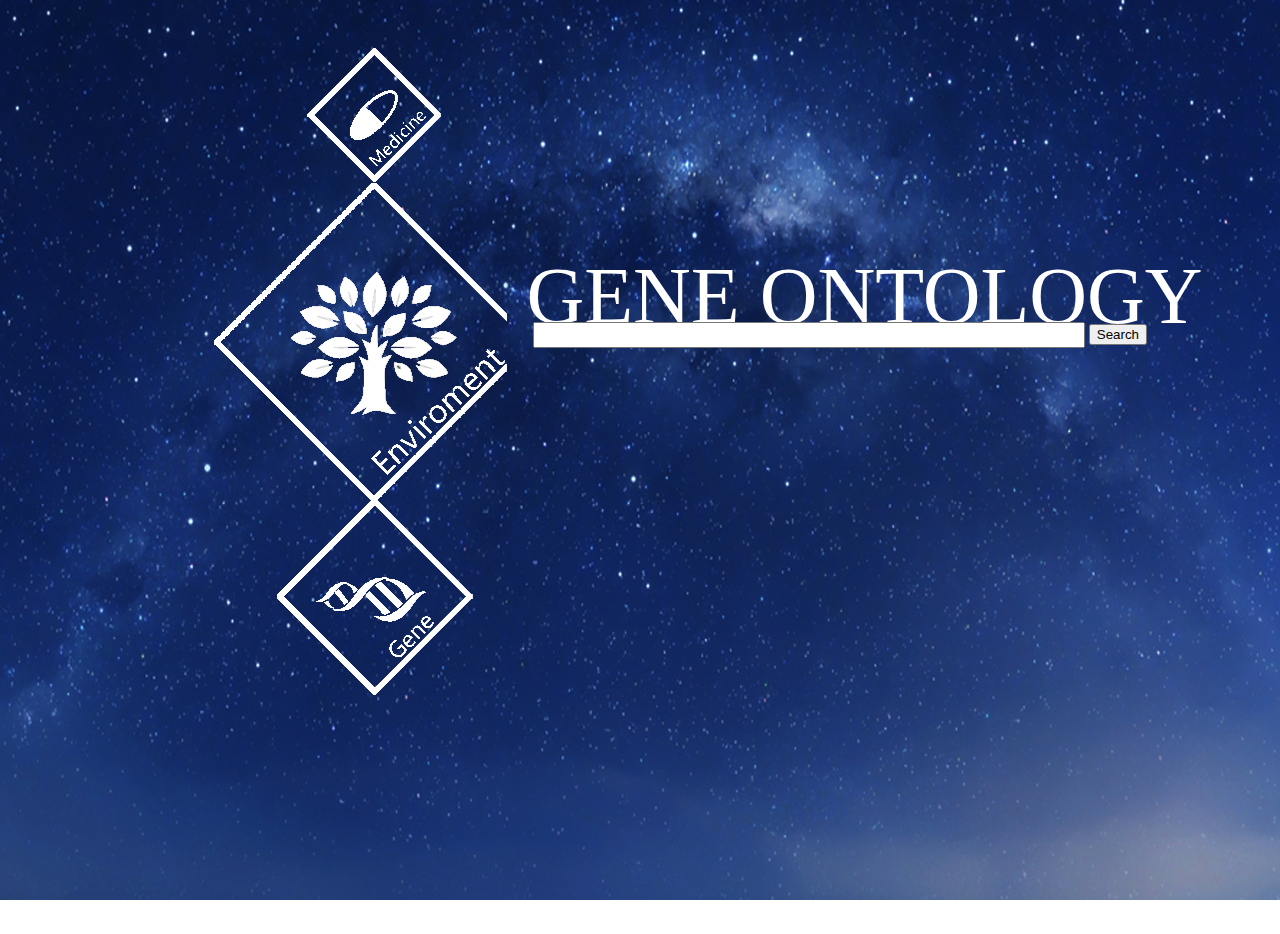
<file: htdocs/index.html>
<!DOCTYPE html>
<html lang="en">
<head>
	<meta charset="UTF-8">
	<title>index</title>
	<link rel="stylesheet" type="text/css" href="index.css">
</head>
<body>
	<div id="logo"></div>
	<div id="text">GENE ONTOLOGY</div>
	<div id="search">
		<form action="index2.html" method="get">
			<input type="text" id="cc" name="cc"/>
			<input type="submit" calss="btn" value="Search"/>
		</form>
	</div>
</body>
</html>
</file>
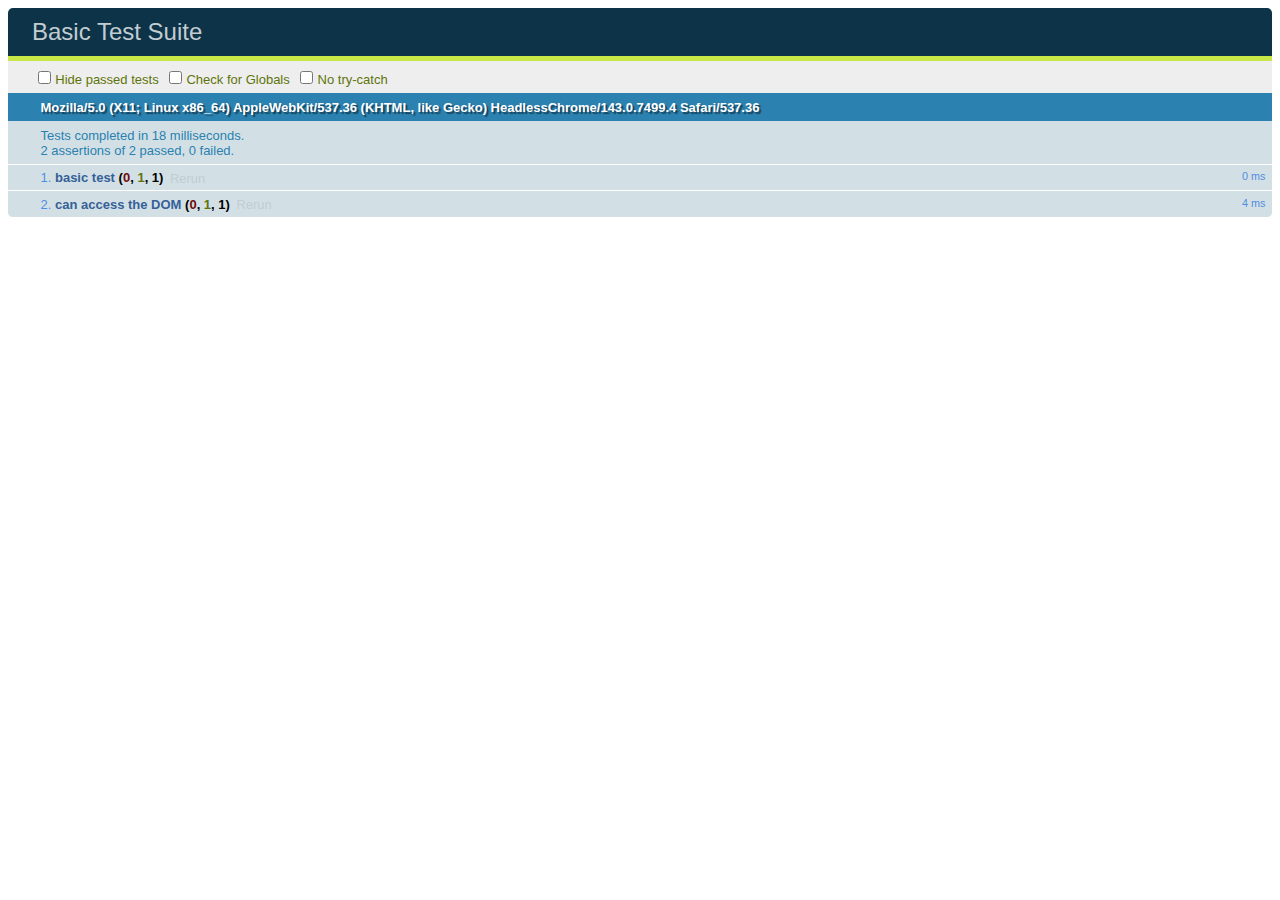
<file: htdocs/jstree/test/index.html>
<!DOCTYPE html>
<html>
<head>
  <meta charset="utf-8">
  <title>Basic Test Suite</title>
  <!-- Load local QUnit. -->
  <link rel="stylesheet" href="libs/qunit.css" media="screen">
  <script src="libs/qunit.js"></script>
</head>
<body>
  <div id="qunit"></div>
  <div id="qunit-fixture">this had better work.</div>
  <!-- Load local lib and tests. -->
  <script src="test.js"></script>
</body>
</html>
</file>
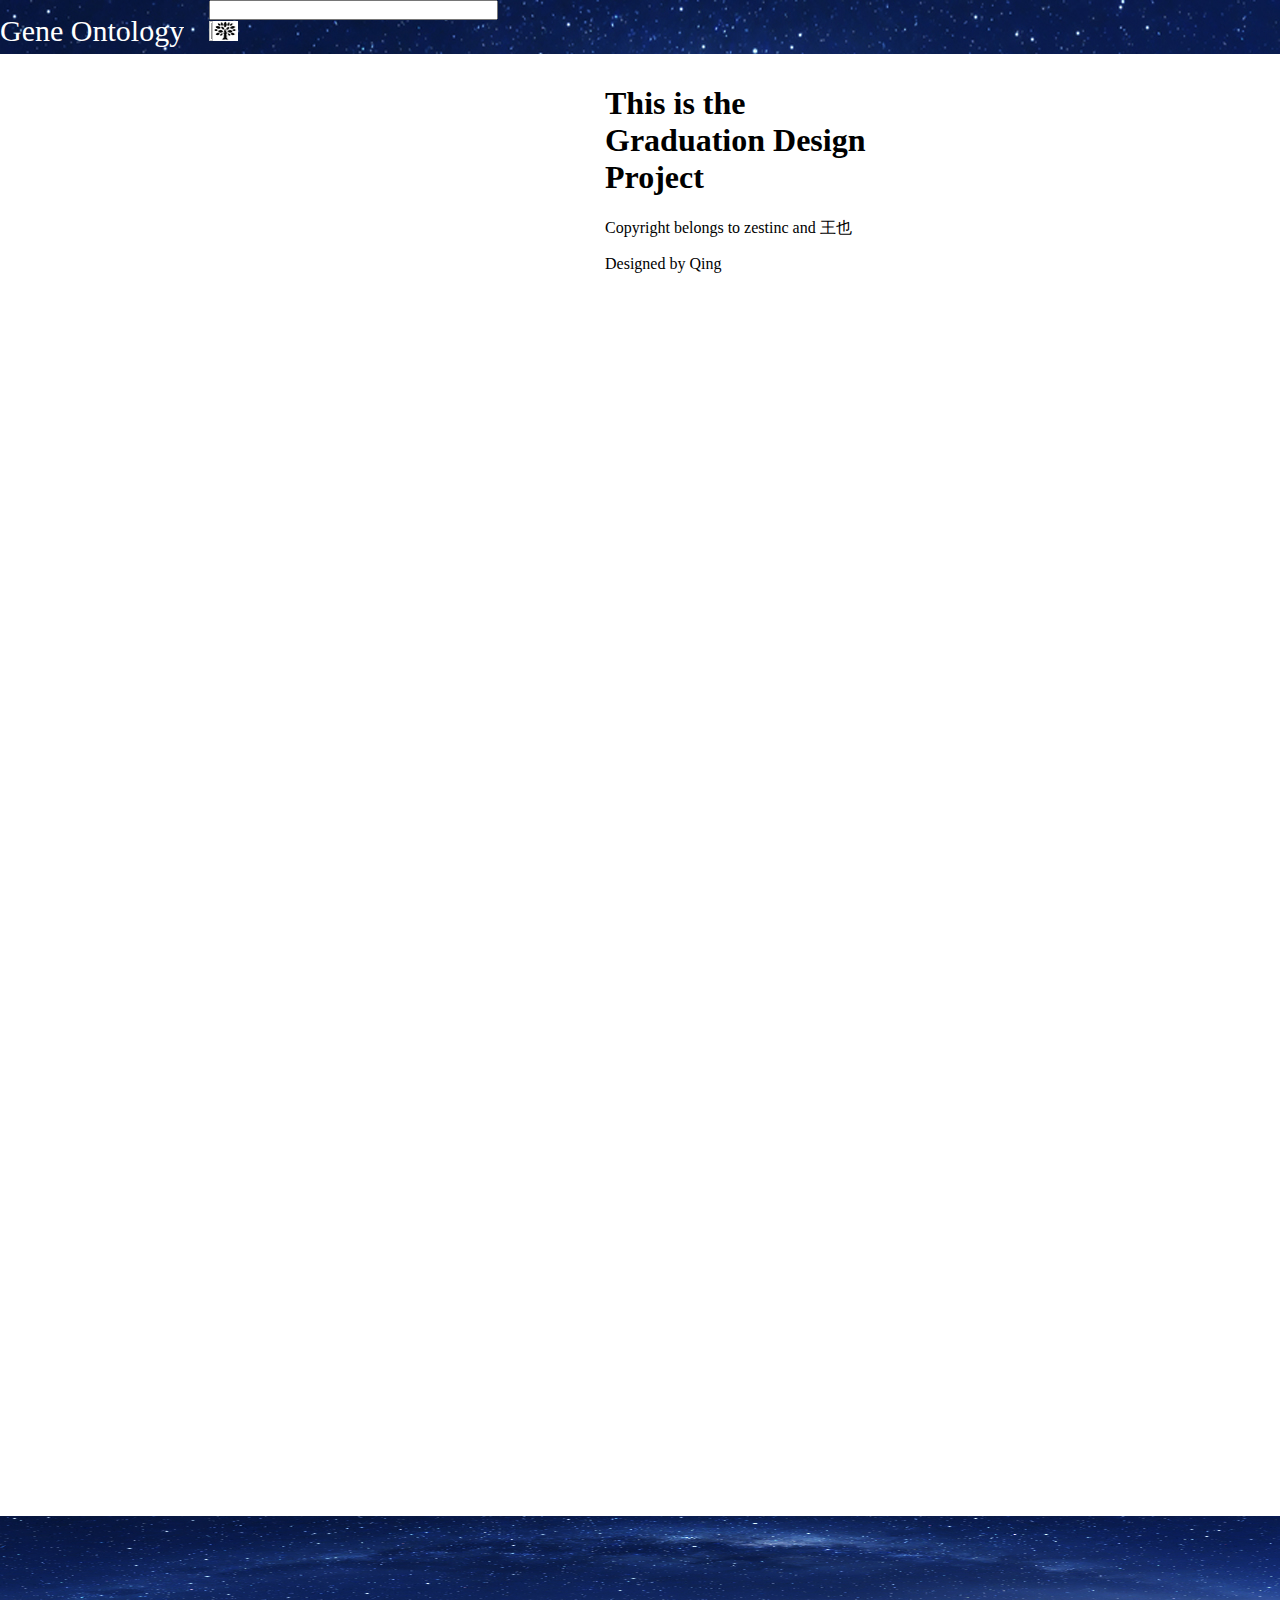
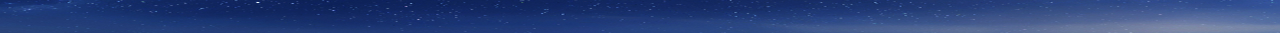
<file: htdocs/index2.html>
<!DOCTYPE html>
<html lang="en">
<head>
	<meta charset="UTF-8">
	<title>index2</title>
	<link rel="stylesheet" href="./jstree/dist/themes/default/style.css"/>
	<script src="./jstree/dist/jquery/jquery-1.11.2.min.js"></script>
	<script src="./jstree/dist/jstree.min.js"></script>
	<script src="./function.js"></script>

	<script src="./layer/layer.min.js"></script>

	<link rel="stylesheet" type="text/css" href="index2.css"/>
</head>
<body>
	<div id="headBack">
		<div id="logo">
			<div style="display: table; height: 100%; overflow: hidden;">
				<div style="display: table-cell; vertical-align: middle;">
					<div>
						Gene Ontology
					</div>
				</div>
			</div>
		</div>
		<div id="header">
			<!--表单 上传要搜索的本体ID-->
			<!-- <form action="try.php" method="post" onsubmit = handle()> -->
			<form onsubmit="handle(mode_change); return false;">
				<input type="text" class="tx" align="center" id="ee" name="ee"/>
				<input type="image" class="btn" value=" " align="center" />
			</form>
		</div>
	</div>
	<!-- <div id="content"> -->
	<div id="Rcontnet" >
		<!--初始页面显示作品信息-->
		<iframe src="welcome.html" frameborder="0" height="100%"></iframe>
	</div>
	<div id="Lcontent">
		<div id="jstree">
			<script>
					showvalf();//初始化jstree
			</script>
		</div>
			<script src="jstree.js"></script>
		</div>	
		<!-- </div> -->
		<div id="rearBack">
		</div>
	</body>
	</html>
</file>
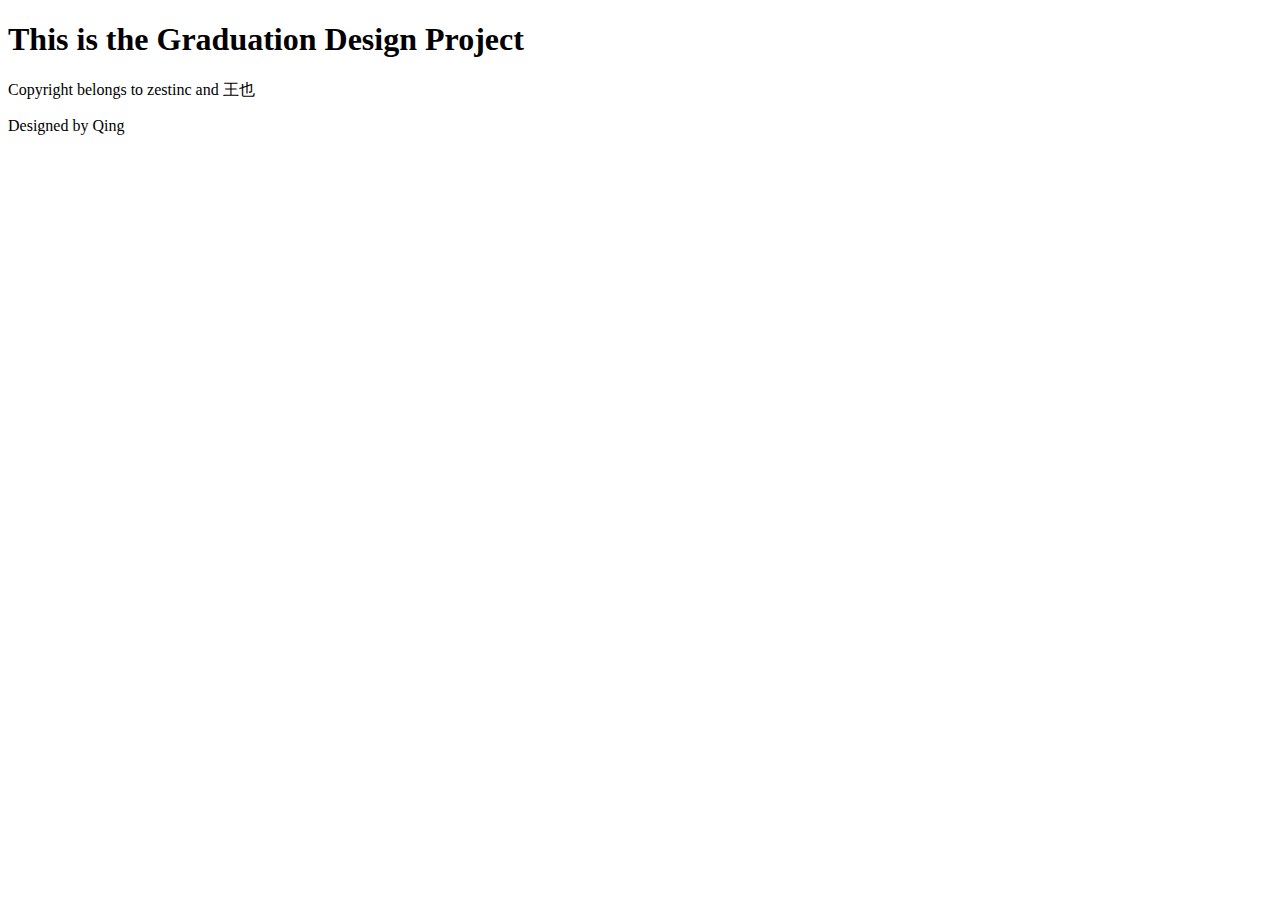
<file: htdocs/welcome.html>
<!DOCTYPE html>
<html lang="en">
<head>
	<meta charset="UTF-8">
	<title>Welcome</title>
</head>
<body>
	<h1>This is the Graduation Design Project</h1>
	<p>Copyright belongs to zestinc and 王也</p>
	<p>Designed by Qing</p>
</body>
</html>
</file>
<file: htdocs/index.css>
html{
	background-image: url("./img/background.jpg");
	background-repeat:no-repeat;
	height: 100%;
	background-size:100% 100%;
	-webkit-background-origin:content-box; /* Safari */
	background-origin:content-box;
}
body {
	height: 100%;
	width: 100%;
}

#logo {
	float: left;
	margin-left: 15%;
	margin-top: 2%;
	width: 24%;
	background-image: url("./img/logo.gif");
	height: 100%;
	background-repeat:no-repeat;
}

#text {
	height: 0%;
	width: 100%;
	font-size: 80px;
	color: #FFFFFF;
	padding-top: 19%;
	padding-left: 40.5%;
	font-family: "sans-serif";
}

#search {
	padding-top:5.5%;
	padding-left: 41%;
	width: 100%;
}

#cc {
	width: 42.5%;
	height: 20px;
}

.btn {
	height: 30px;
	font-size:22px;
}
</file>
<file: htdocs/jstree/dist/themes/default/style.css>
/* jsTree default theme */
.jstree-node,
.jstree-children,
.jstree-container-ul {
  display: block;
  margin: 0;
  padding: 0;
  list-style-type: none;
  list-style-image: none;
}
.jstree-node {
  white-space: nowrap;
}
.jstree-anchor {
  display: inline-block;
  color: black;
  white-space: nowrap;
  padding: 0 4px 0 1px;
  margin: 0;
  vertical-align: top;
}
.jstree-anchor:focus {
  outline: 0;
}
.jstree-anchor,
.jstree-anchor:link,
.jstree-anchor:visited,
.jstree-anchor:hover,
.jstree-anchor:active {
  text-decoration: none;
  color: inherit;
}
.jstree-icon {
  display: inline-block;
  text-decoration: none;
  margin: 0;
  padding: 0;
  vertical-align: top;
  text-align: center;
}
.jstree-icon:empty {
  display: inline-block;
  text-decoration: none;
  margin: 0;
  padding: 0;
  vertical-align: top;
  text-align: center;
}
.jstree-ocl {
  cursor: pointer;
}
.jstree-leaf > .jstree-ocl {
  cursor: default;
}
.jstree .jstree-open > .jstree-children {
  display: block;
}
.jstree .jstree-closed > .jstree-children,
.jstree .jstree-leaf > .jstree-children {
  display: none;
}
.jstree-anchor > .jstree-themeicon {
  margin-right: 2px;
}
.jstree-no-icons .jstree-themeicon,
.jstree-anchor > .jstree-themeicon-hidden {
  display: none;
}
.jstree-rtl .jstree-anchor {
  padding: 0 1px 0 4px;
}
.jstree-rtl .jstree-anchor > .jstree-themeicon {
  margin-left: 2px;
  margin-right: 0;
}
.jstree-rtl .jstree-node {
  margin-left: 0;
}
.jstree-rtl .jstree-container-ul > .jstree-node {
  margin-right: 0;
}
.jstree-wholerow-ul {
  position: relative;
  display: inline-block;
  min-width: 100%;
}
.jstree-wholerow-ul .jstree-leaf > .jstree-ocl {
  cursor: pointer;
}
.jstree-wholerow-ul .jstree-anchor,
.jstree-wholerow-ul .jstree-icon {
  position: relative;
}
.jstree-wholerow-ul .jstree-wholerow {
  width: 100%;
  cursor: pointer;
  position: absolute;
  left: 0;
  -webkit-user-select: none;
  -moz-user-select: none;
  -ms-user-select: none;
  user-select: none;
}
.vakata-context {
  display: none;
}
.vakata-context,
.vakata-context ul {
  margin: 0;
  padding: 2px;
  position: absolute;
  background: #f5f5f5;
  border: 1px solid #979797;
  -moz-box-shadow: 5px 5px 4px -4px #666666;
  -webkit-box-shadow: 2px 2px 2px #999999;
  box-shadow: 2px 2px 2px #999999;
}
.vakata-context ul {
  list-style: none;
  left: 100%;
  margin-top: -2.7em;
  margin-left: -4px;
}
.vakata-context .vakata-context-right ul {
  left: auto;
  right: 100%;
  margin-left: auto;
  margin-right: -4px;
}
.vakata-context li {
  list-style: none;
  display: inline;
}
.vakata-context li > a {
  display: block;
  padding: 0 2em 0 2em;
  text-decoration: none;
  width: auto;
  color: black;
  white-space: nowrap;
  line-height: 2.4em;
  -moz-text-shadow: 1px 1px 0 white;
  -webkit-text-shadow: 1px 1px 0 white;
  text-shadow: 1px 1px 0 white;
  -moz-border-radius: 1px;
  -webkit-border-radius: 1px;
  border-radius: 1px;
}
.vakata-context li > a:hover {
  position: relative;
  background-color: #e8eff7;
  -moz-box-shadow: 0 0 2px #0a6aa1;
  -webkit-box-shadow: 0 0 2px #0a6aa1;
  box-shadow: 0 0 2px #0a6aa1;
}
.vakata-context li > a.vakata-context-parent {
  background-image: url("[data-uri]");
  background-position: right center;
  background-repeat: no-repeat;
}
.vakata-context li > a:focus {
  outline: 0;
}
.vakata-context .vakata-context-hover > a {
  position: relative;
  background-color: #e8eff7;
  -moz-box-shadow: 0 0 2px #0a6aa1;
  -webkit-box-shadow: 0 0 2px #0a6aa1;
  box-shadow: 0 0 2px #0a6aa1;
}
.vakata-context .vakata-context-separator > a,
.vakata-context .vakata-context-separator > a:hover {
  background: white;
  border: 0;
  border-top: 1px solid #e2e3e3;
  height: 1px;
  min-height: 1px;
  max-height: 1px;
  padding: 0;
  margin: 0 0 0 2.4em;
  border-left: 1px solid #e0e0e0;
  -moz-text-shadow: 0 0 0 transparent;
  -webkit-text-shadow: 0 0 0 transparent;
  text-shadow: 0 0 0 transparent;
  -moz-box-shadow: 0 0 0 transparent;
  -webkit-box-shadow: 0 0 0 transparent;
  box-shadow: 0 0 0 transparent;
  -moz-border-radius: 0;
  -webkit-border-radius: 0;
  border-radius: 0;
}
.vakata-context .vakata-contextmenu-disabled a,
.vakata-context .vakata-contextmenu-disabled a:hover {
  color: silver;
  background-color: transparent;
  border: 0;
  box-shadow: 0 0 0;
}
.vakata-context li > a > i {
  text-decoration: none;
  display: inline-block;
  width: 2.4em;
  height: 2.4em;
  background: transparent;
  margin: 0 0 0 -2em;
  vertical-align: top;
  text-align: center;
  line-height: 2.4em;
}
.vakata-context li > a > i:empty {
  width: 2.4em;
  line-height: 2.4em;
}
.vakata-context li > a .vakata-contextmenu-sep {
  display: inline-block;
  width: 1px;
  height: 2.4em;
  background: white;
  margin: 0 0.5em 0 0;
  border-left: 1px solid #e2e3e3;
}
.vakata-context .vakata-contextmenu-shortcut {
  font-size: 0.8em;
  color: silver;
  opacity: 0.5;
  display: none;
}
.vakata-context-rtl ul {
  left: auto;
  right: 100%;
  margin-left: auto;
  margin-right: -4px;
}
.vakata-context-rtl li > a.vakata-context-parent {
  background-image: url("[data-uri]");
  background-position: left center;
  background-repeat: no-repeat;
}
.vakata-context-rtl .vakata-context-separator > a {
  margin: 0 2.4em 0 0;
  border-left: 0;
  border-right: 1px solid #e2e3e3;
}
.vakata-context-rtl .vakata-context-left ul {
  right: auto;
  left: 100%;
  margin-left: -4px;
  margin-right: auto;
}
.vakata-context-rtl li > a > i {
  margin: 0 -2em 0 0;
}
.vakata-context-rtl li > a .vakata-contextmenu-sep {
  margin: 0 0 0 0.5em;
  border-left-color: white;
  background: #e2e3e3;
}
#jstree-marker {
  position: absolute;
  top: 0;
  left: 0;
  margin: -5px 0 0 0;
  padding: 0;
  border-right: 0;
  border-top: 5px solid transparent;
  border-bottom: 5px solid transparent;
  border-left: 5px solid;
  width: 0;
  height: 0;
  font-size: 0;
  line-height: 0;
}
#jstree-dnd {
  line-height: 16px;
  margin: 0;
  padding: 4px;
}
#jstree-dnd .jstree-icon,
#jstree-dnd .jstree-copy {
  display: inline-block;
  text-decoration: none;
  margin: 0 2px 0 0;
  padding: 0;
  width: 16px;
  height: 16px;
}
#jstree-dnd .jstree-ok {
  background: green;
}
#jstree-dnd .jstree-er {
  background: red;
}
#jstree-dnd .jstree-copy {
  margin: 0 2px 0 2px;
}
.jstree-default .jstree-node,
.jstree-default .jstree-icon {
  background-repeat: no-repeat;
  background-color: transparent;
}
.jstree-default .jstree-anchor,
.jstree-default .jstree-wholerow {
  transition: background-color 0.15s, box-shadow 0.15s;
}
.jstree-default .jstree-hovered {
  background: #e7f4f9;
  border-radius: 2px;
  box-shadow: inset 0 0 1px #cccccc;
}
.jstree-default .jstree-clicked {
  background: #beebff;
  border-radius: 2px;
  box-shadow: inset 0 0 1px #999999;
}
.jstree-default .jstree-no-icons .jstree-anchor > .jstree-themeicon {
  display: none;
}
.jstree-default .jstree-disabled {
  background: transparent;
  color: #666666;
}
.jstree-default .jstree-disabled.jstree-hovered {
  background: transparent;
  box-shadow: none;
}
.jstree-default .jstree-disabled.jstree-clicked {
  background: #efefef;
}
.jstree-default .jstree-disabled > .jstree-icon {
  opacity: 0.8;
  filter: url("data:image/svg+xml;utf8,<svg xmlns=\'http://www.w3.org/2000/svg\'><filter id=\'jstree-grayscale\'><feColorMatrix type=\'matrix\' values=\'0.3333 0.3333 0.3333 0 0 0.3333 0.3333 0.3333 0 0 0.3333 0.3333 0.3333 0 0 0 0 0 1 0\'/></filter></svg>#jstree-grayscale");
  /* Firefox 10+ */
  filter: gray;
  /* IE6-9 */
  -webkit-filter: grayscale(100%);
  /* Chrome 19+ & Safari 6+ */
}
.jstree-default .jstree-search {
  font-style: italic;
  color: #8b0000;
  font-weight: bold;
}
.jstree-default .jstree-no-checkboxes .jstree-checkbox {
  display: none !important;
}
.jstree-default.jstree-checkbox-no-clicked .jstree-clicked {
  background: transparent;
  box-shadow: none;
}
.jstree-default.jstree-checkbox-no-clicked .jstree-clicked.jstree-hovered {
  background: #e7f4f9;
}
.jstree-default.jstree-checkbox-no-clicked > .jstree-wholerow-ul .jstree-wholerow-clicked {
  background: transparent;
}
.jstree-default.jstree-checkbox-no-clicked > .jstree-wholerow-ul .jstree-wholerow-clicked.jstree-wholerow-hovered {
  background: #e7f4f9;
}
.jstree-default > .jstree-striped {
  background: url("[data-uri]") left top repeat;
}
.jstree-default > .jstree-wholerow-ul .jstree-hovered,
.jstree-default > .jstree-wholerow-ul .jstree-clicked {
  background: transparent;
  box-shadow: none;
  border-radius: 0;
}
.jstree-default .jstree-wholerow {
  -moz-box-sizing: border-box;
  -webkit-box-sizing: border-box;
  box-sizing: border-box;
}
.jstree-default .jstree-wholerow-hovered {
  background: #e7f4f9;
}
.jstree-default .jstree-wholerow-clicked {
  background: #beebff;
  background: -moz-linear-gradient(top, #beebff 0%, #a8e4ff 100%);
  background: -webkit-gradient(linear, left top, left bottom, color-stop(0%, #beebff), color-stop(100%, #a8e4ff));
  background: -webkit-linear-gradient(top, #beebff 0%, #a8e4ff 100%);
  background: -o-linear-gradient(top, #beebff 0%, #a8e4ff 100%);
  background: -ms-linear-gradient(top, #beebff 0%, #a8e4ff 100%);
  background: linear-gradient(to bottom, #beebff 0%, #a8e4ff 100%);
  /*filter: progid:DXImageTransform.Microsoft.gradient( startColorstr='@color1', endColorstr='@color2',GradientType=0 );*/
}
.jstree-default .jstree-node {
  min-height: 24px;
  line-height: 24px;
  margin-left: 24px;
  min-width: 24px;
}
.jstree-default .jstree-anchor {
  line-height: 24px;
  height: 24px;
}
.jstree-default .jstree-icon {
  width: 24px;
  height: 24px;
  line-height: 24px;
}
.jstree-default .jstree-icon:empty {
  width: 24px;
  height: 24px;
  line-height: 24px;
}
.jstree-default.jstree-rtl .jstree-node {
  margin-right: 24px;
}
.jstree-default .jstree-wholerow {
  height: 24px;
}
.jstree-default .jstree-node,
.jstree-default .jstree-icon {
  background-image: url("32px.png");
}
.jstree-default .jstree-node {
  background-position: -292px -4px;
  background-repeat: repeat-y;
}
.jstree-default .jstree-last {
  background: transparent;
}
.jstree-default .jstree-open > .jstree-ocl {
  background-position: -132px -4px;
}
.jstree-default .jstree-closed > .jstree-ocl {
  background-position: -100px -4px;
}
.jstree-default .jstree-leaf > .jstree-ocl {
  background-position: -68px -4px;
}
.jstree-default .jstree-themeicon {
  background-position: -260px -4px;
}
.jstree-default > .jstree-no-dots .jstree-node,
.jstree-default > .jstree-no-dots .jstree-leaf > .jstree-ocl {
  background: transparent;
}
.jstree-default > .jstree-no-dots .jstree-open > .jstree-ocl {
  background-position: -36px -4px;
}
.jstree-default > .jstree-no-dots .jstree-closed > .jstree-ocl {
  background-position: -4px -4px;
}
.jstree-default .jstree-disabled {
  background: transparent;
}
.jstree-default .jstree-disabled.jstree-hovered {
  background: transparent;
}
.jstree-default .jstree-disabled.jstree-clicked {
  background: #efefef;
}
.jstree-default .jstree-checkbox {
  background-position: -164px -4px;
}
.jstree-default .jstree-checkbox:hover {
  background-position: -164px -36px;
}
.jstree-default.jstree-checkbox-selection .jstree-clicked > .jstree-checkbox,
.jstree-default .jstree-checked > .jstree-checkbox {
  background-position: -228px -4px;
}
.jstree-default.jstree-checkbox-selection .jstree-clicked > .jstree-checkbox:hover,
.jstree-default .jstree-checked > .jstree-checkbox:hover {
  background-position: -228px -36px;
}
.jstree-default .jstree-anchor > .jstree-undetermined {
  background-position: -196px -4px;
}
.jstree-default .jstree-anchor > .jstree-undetermined:hover {
  background-position: -196px -36px;
}
.jstree-default > .jstree-striped {
  background-size: auto 48px;
}
.jstree-default.jstree-rtl .jstree-node {
  background-image: url("[data-uri]");
  background-position: 100% 1px;
  background-repeat: repeat-y;
}
.jstree-default.jstree-rtl .jstree-last {
  background: transparent;
}
.jstree-default.jstree-rtl .jstree-open > .jstree-ocl {
  background-position: -132px -36px;
}
.jstree-default.jstree-rtl .jstree-closed > .jstree-ocl {
  background-position: -100px -36px;
}
.jstree-default.jstree-rtl .jstree-leaf > .jstree-ocl {
  background-position: -68px -36px;
}
.jstree-default.jstree-rtl > .jstree-no-dots .jstree-node,
.jstree-default.jstree-rtl > .jstree-no-dots .jstree-leaf > .jstree-ocl {
  background: transparent;
}
.jstree-default.jstree-rtl > .jstree-no-dots .jstree-open > .jstree-ocl {
  background-position: -36px -36px;
}
.jstree-default.jstree-rtl > .jstree-no-dots .jstree-closed > .jstree-ocl {
  background-position: -4px -36px;
}
.jstree-default .jstree-themeicon-custom {
  background-color: transparent;
  background-image: none;
  background-position: 0 0;
}
.jstree-default > .jstree-container-ul .jstree-loading > .jstree-ocl {
  background: url("throbber.gif") center center no-repeat;
}
.jstree-default .jstree-file {
  background: url("32px.png") -100px -68px no-repeat;
}
.jstree-default .jstree-folder {
  background: url("32px.png") -260px -4px no-repeat;
}
.jstree-default > .jstree-container-ul > .jstree-node {
  margin-left: 0;
  margin-right: 0;
}
#jstree-dnd.jstree-default {
  line-height: 24px;
  padding: 0 4px;
}
#jstree-dnd.jstree-default .jstree-ok,
#jstree-dnd.jstree-default .jstree-er {
  background-image: url("32px.png");
  background-repeat: no-repeat;
  background-color: transparent;
}
#jstree-dnd.jstree-default i {
  background: transparent;
  width: 24px;
  height: 24px;
  line-height: 24px;
}
#jstree-dnd.jstree-default .jstree-ok {
  background-position: -4px -68px;
}
#jstree-dnd.jstree-default .jstree-er {
  background-position: -36px -68px;
}
.jstree-default.jstree-rtl .jstree-node {
  background-image: url("[data-uri]");
}
.jstree-default.jstree-rtl .jstree-last {
  background: transparent;
}
.jstree-default-small .jstree-node {
  min-height: 18px;
  line-height: 18px;
  margin-left: 18px;
  min-width: 18px;
}
.jstree-default-small .jstree-anchor {
  line-height: 18px;
  height: 18px;
}
.jstree-default-small .jstree-icon {
  width: 18px;
  height: 18px;
  line-height: 18px;
}
.jstree-default-small .jstree-icon:empty {
  width: 18px;
  height: 18px;
  line-height: 18px;
}
.jstree-default-small.jstree-rtl .jstree-node {
  margin-right: 18px;
}
.jstree-default-small .jstree-wholerow {
  height: 18px;
}
.jstree-default-small .jstree-node,
.jstree-default-small .jstree-icon {
  background-image: url("32px.png");
}
.jstree-default-small .jstree-node {
  background-position: -295px -7px;
  background-repeat: repeat-y;
}
.jstree-default-small .jstree-last {
  background: transparent;
}
.jstree-default-small .jstree-open > .jstree-ocl {
  background-position: -135px -7px;
}
.jstree-default-small .jstree-closed > .jstree-ocl {
  background-position: -103px -7px;
}
.jstree-default-small .jstree-leaf > .jstree-ocl {
  background-position: -71px -7px;
}
.jstree-default-small .jstree-themeicon {
  background-position: -263px -7px;
}
.jstree-default-small > .jstree-no-dots .jstree-node,
.jstree-default-small > .jstree-no-dots .jstree-leaf > .jstree-ocl {
  background: transparent;
}
.jstree-default-small > .jstree-no-dots .jstree-open > .jstree-ocl {
  background-position: -39px -7px;
}
.jstree-default-small > .jstree-no-dots .jstree-closed > .jstree-ocl {
  background-position: -7px -7px;
}
.jstree-default-small .jstree-disabled {
  background: transparent;
}
.jstree-default-small .jstree-disabled.jstree-hovered {
  background: transparent;
}
.jstree-default-small .jstree-disabled.jstree-clicked {
  background: #efefef;
}
.jstree-default-small .jstree-checkbox {
  background-position: -167px -7px;
}
.jstree-default-small .jstree-checkbox:hover {
  background-position: -167px -39px;
}
.jstree-default-small.jstree-checkbox-selection .jstree-clicked > .jstree-checkbox,
.jstree-default-small .jstree-checked > .jstree-checkbox {
  background-position: -231px -7px;
}
.jstree-default-small.jstree-checkbox-selection .jstree-clicked > .jstree-checkbox:hover,
.jstree-default-small .jstree-checked > .jstree-checkbox:hover {
  background-position: -231px -39px;
}
.jstree-default-small .jstree-anchor > .jstree-undetermined {
  background-position: -199px -7px;
}
.jstree-default-small .jstree-anchor > .jstree-undetermined:hover {
  background-position: -199px -39px;
}
.jstree-default-small > .jstree-striped {
  background-size: auto 36px;
}
.jstree-default-small.jstree-rtl .jstree-node {
  background-image: url("[data-uri]");
  background-position: 100% 1px;
  background-repeat: repeat-y;
}
.jstree-default-small.jstree-rtl .jstree-last {
  background: transparent;
}
.jstree-default-small.jstree-rtl .jstree-open > .jstree-ocl {
  background-position: -135px -39px;
}
.jstree-default-small.jstree-rtl .jstree-closed > .jstree-ocl {
  background-position: -103px -39px;
}
.jstree-default-small.jstree-rtl .jstree-leaf > .jstree-ocl {
  background-position: -71px -39px;
}
.jstree-default-small.jstree-rtl > .jstree-no-dots .jstree-node,
.jstree-default-small.jstree-rtl > .jstree-no-dots .jstree-leaf > .jstree-ocl {
  background: transparent;
}
.jstree-default-small.jstree-rtl > .jstree-no-dots .jstree-open > .jstree-ocl {
  background-position: -39px -39px;
}
.jstree-default-small.jstree-rtl > .jstree-no-dots .jstree-closed > .jstree-ocl {
  background-position: -7px -39px;
}
.jstree-default-small .jstree-themeicon-custom {
  background-color: transparent;
  background-image: none;
  background-position: 0 0;
}
.jstree-default-small > .jstree-container-ul .jstree-loading > .jstree-ocl {
  background: url("throbber.gif") center center no-repeat;
}
.jstree-default-small .jstree-file {
  background: url("32px.png") -103px -71px no-repeat;
}
.jstree-default-small .jstree-folder {
  background: url("32px.png") -263px -7px no-repeat;
}
.jstree-default-small > .jstree-container-ul > .jstree-node {
  margin-left: 0;
  margin-right: 0;
}
#jstree-dnd.jstree-default-small {
  line-height: 18px;
  padding: 0 4px;
}
#jstree-dnd.jstree-default-small .jstree-ok,
#jstree-dnd.jstree-default-small .jstree-er {
  background-image: url("32px.png");
  background-repeat: no-repeat;
  background-color: transparent;
}
#jstree-dnd.jstree-default-small i {
  background: transparent;
  width: 18px;
  height: 18px;
  line-height: 18px;
}
#jstree-dnd.jstree-default-small .jstree-ok {
  background-position: -7px -71px;
}
#jstree-dnd.jstree-default-small .jstree-er {
  background-position: -39px -71px;
}
.jstree-default-small.jstree-rtl .jstree-node {
  background-image: url("[data-uri]");
}
.jstree-default-small.jstree-rtl .jstree-last {
  background: transparent;
}
.jstree-default-large .jstree-node {
  min-height: 32px;
  line-height: 32px;
  margin-left: 32px;
  min-width: 32px;
}
.jstree-default-large .jstree-anchor {
  line-height: 32px;
  height: 32px;
}
.jstree-default-large .jstree-icon {
  width: 32px;
  height: 32px;
  line-height: 32px;
}
.jstree-default-large .jstree-icon:empty {
  width: 32px;
  height: 32px;
  line-height: 32px;
}
.jstree-default-large.jstree-rtl .jstree-node {
  margin-right: 32px;
}
.jstree-default-large .jstree-wholerow {
  height: 32px;
}
.jstree-default-large .jstree-node,
.jstree-default-large .jstree-icon {
  background-image: url("32px.png");
}
.jstree-default-large .jstree-node {
  background-position: -288px 0px;
  background-repeat: repeat-y;
}
.jstree-default-large .jstree-last {
  background: transparent;
}
.jstree-default-large .jstree-open > .jstree-ocl {
  background-position: -128px 0px;
}
.jstree-default-large .jstree-closed > .jstree-ocl {
  background-position: -96px 0px;
}
.jstree-default-large .jstree-leaf > .jstree-ocl {
  background-position: -64px 0px;
}
.jstree-default-large .jstree-themeicon {
  background-position: -256px 0px;
}
.jstree-default-large > .jstree-no-dots .jstree-node,
.jstree-default-large > .jstree-no-dots .jstree-leaf > .jstree-ocl {
  background: transparent;
}
.jstree-default-large > .jstree-no-dots .jstree-open > .jstree-ocl {
  background-position: -32px 0px;
}
.jstree-default-large > .jstree-no-dots .jstree-closed > .jstree-ocl {
  background-position: 0px 0px;
}
.jstree-default-large .jstree-disabled {
  background: transparent;
}
.jstree-default-large .jstree-disabled.jstree-hovered {
  background: transparent;
}
.jstree-default-large .jstree-disabled.jstree-clicked {
  background: #efefef;
}
.jstree-default-large .jstree-checkbox {
  background-position: -160px 0px;
}
.jstree-default-large .jstree-checkbox:hover {
  background-position: -160px -32px;
}
.jstree-default-large.jstree-checkbox-selection .jstree-clicked > .jstree-checkbox,
.jstree-default-large .jstree-checked > .jstree-checkbox {
  background-position: -224px 0px;
}
.jstree-default-large.jstree-checkbox-selection .jstree-clicked > .jstree-checkbox:hover,
.jstree-default-large .jstree-checked > .jstree-checkbox:hover {
  background-position: -224px -32px;
}
.jstree-default-large .jstree-anchor > .jstree-undetermined {
  background-position: -192px 0px;
}
.jstree-default-large .jstree-anchor > .jstree-undetermined:hover {
  background-position: -192px -32px;
}
.jstree-default-large > .jstree-striped {
  background-size: auto 64px;
}
.jstree-default-large.jstree-rtl .jstree-node {
  background-image: url("[data-uri]");
  background-position: 100% 1px;
  background-repeat: repeat-y;
}
.jstree-default-large.jstree-rtl .jstree-last {
  background: transparent;
}
.jstree-default-large.jstree-rtl .jstree-open > .jstree-ocl {
  background-position: -128px -32px;
}
.jstree-default-large.jstree-rtl .jstree-closed > .jstree-ocl {
  background-position: -96px -32px;
}
.jstree-default-large.jstree-rtl .jstree-leaf > .jstree-ocl {
  background-position: -64px -32px;
}
.jstree-default-large.jstree-rtl > .jstree-no-dots .jstree-node,
.jstree-default-large.jstree-rtl > .jstree-no-dots .jstree-leaf > .jstree-ocl {
  background: transparent;
}
.jstree-default-large.jstree-rtl > .jstree-no-dots .jstree-open > .jstree-ocl {
  background-position: -32px -32px;
}
.jstree-default-large.jstree-rtl > .jstree-no-dots .jstree-closed > .jstree-ocl {
  background-position: 0px -32px;
}
.jstree-default-large .jstree-themeicon-custom {
  background-color: transparent;
  background-image: none;
  background-position: 0 0;
}
.jstree-default-large > .jstree-container-ul .jstree-loading > .jstree-ocl {
  background: url("throbber.gif") center center no-repeat;
}
.jstree-default-large .jstree-file {
  background: url("32px.png") -96px -64px no-repeat;
}
.jstree-default-large .jstree-folder {
  background: url("32px.png") -256px 0px no-repeat;
}
.jstree-default-large > .jstree-container-ul > .jstree-node {
  margin-left: 0;
  margin-right: 0;
}
#jstree-dnd.jstree-default-large {
  line-height: 32px;
  padding: 0 4px;
}
#jstree-dnd.jstree-default-large .jstree-ok,
#jstree-dnd.jstree-default-large .jstree-er {
  background-image: url("32px.png");
  background-repeat: no-repeat;
  background-color: transparent;
}
#jstree-dnd.jstree-default-large i {
  background: transparent;
  width: 32px;
  height: 32px;
  line-height: 32px;
}
#jstree-dnd.jstree-default-large .jstree-ok {
  background-position: 0px -64px;
}
#jstree-dnd.jstree-default-large .jstree-er {
  background-position: -32px -64px;
}
.jstree-default-large.jstree-rtl .jstree-node {
  background-image: url("[data-uri]");
}
.jstree-default-large.jstree-rtl .jstree-last {
  background: transparent;
}
@media (max-width: 768px) {
  #jstree-dnd.jstree-dnd-responsive {
    line-height: 40px;
    font-weight: bold;
    font-size: 1.1em;
    text-shadow: 1px 1px white;
  }
  #jstree-dnd.jstree-dnd-responsive > i {
    background: transparent;
    width: 40px;
    height: 40px;
  }
  #jstree-dnd.jstree-dnd-responsive > .jstree-ok {
    background-image: url("40px.png");
    background-position: 0 -200px;
    background-size: 120px 240px;
  }
  #jstree-dnd.jstree-dnd-responsive > .jstree-er {
    background-image: url("40px.png");
    background-position: -40px -200px;
    background-size: 120px 240px;
  }
  #jstree-marker.jstree-dnd-responsive {
    border-left-width: 10px;
    border-top-width: 10px;
    border-bottom-width: 10px;
    margin-top: -10px;
  }
}
@media (max-width: 768px) {
  .jstree-default-responsive {
    /*
	.jstree-open > .jstree-ocl,
	.jstree-closed > .jstree-ocl { border-radius:20px; background-color:white; }
	*/
  }
  .jstree-default-responsive .jstree-icon {
    background-image: url("40px.png");
  }
  .jstree-default-responsive .jstree-node,
  .jstree-default-responsive .jstree-leaf > .jstree-ocl {
    background: transparent;
  }
  .jstree-default-responsive .jstree-node {
    min-height: 40px;
    line-height: 40px;
    margin-left: 40px;
    min-width: 40px;
    white-space: nowrap;
  }
  .jstree-default-responsive .jstree-anchor {
    line-height: 40px;
    height: 40px;
  }
  .jstree-default-responsive .jstree-icon,
  .jstree-default-responsive .jstree-icon:empty {
    width: 40px;
    height: 40px;
    line-height: 40px;
  }
  .jstree-default-responsive > .jstree-container-ul > .jstree-node {
    margin-left: 0;
  }
  .jstree-default-responsive.jstree-rtl .jstree-node {
    margin-left: 0;
    margin-right: 40px;
  }
  .jstree-default-responsive.jstree-rtl .jstree-container-ul > .jstree-node {
    margin-right: 0;
  }
  .jstree-default-responsive .jstree-ocl,
  .jstree-default-responsive .jstree-themeicon,
  .jstree-default-responsive .jstree-checkbox {
    background-size: 120px 240px;
  }
  .jstree-default-responsive .jstree-leaf > .jstree-ocl {
    background: transparent;
  }
  .jstree-default-responsive .jstree-open > .jstree-ocl {
    background-position: 0 0px !important;
  }
  .jstree-default-responsive .jstree-closed > .jstree-ocl {
    background-position: 0 -40px !important;
  }
  .jstree-default-responsive.jstree-rtl .jstree-closed > .jstree-ocl {
    background-position: -40px 0px !important;
  }
  .jstree-default-responsive .jstree-themeicon {
    background-position: -40px -40px;
  }
  .jstree-default-responsive .jstree-checkbox,
  .jstree-default-responsive .jstree-checkbox:hover {
    background-position: -40px -80px;
  }
  .jstree-default-responsive.jstree-checkbox-selection .jstree-clicked > .jstree-checkbox,
  .jstree-default-responsive.jstree-checkbox-selection .jstree-clicked > .jstree-checkbox:hover,
  .jstree-default-responsive .jstree-checked > .jstree-checkbox,
  .jstree-default-responsive .jstree-checked > .jstree-checkbox:hover {
    background-position: 0 -80px;
  }
  .jstree-default-responsive .jstree-anchor > .jstree-undetermined,
  .jstree-default-responsive .jstree-anchor > .jstree-undetermined:hover {
    background-position: 0 -120px;
  }
  .jstree-default-responsive .jstree-anchor {
    font-weight: bold;
    font-size: 1.1em;
    text-shadow: 1px 1px white;
  }
  .jstree-default-responsive > .jstree-striped {
    background: transparent;
  }
  .jstree-default-responsive .jstree-wholerow {
    border-top: 1px solid rgba(255, 255, 255, 0.7);
    border-bottom: 1px solid rgba(64, 64, 64, 0.2);
    background: #ebebeb;
    height: 40px;
  }
  .jstree-default-responsive .jstree-wholerow-hovered {
    background: #e7f4f9;
  }
  .jstree-default-responsive .jstree-wholerow-clicked {
    background: #beebff;
  }
  .jstree-default-responsive .jstree-children .jstree-last > .jstree-wholerow {
    box-shadow: inset 0 -6px 3px -5px #666666;
  }
  .jstree-default-responsive .jstree-children .jstree-open > .jstree-wholerow {
    box-shadow: inset 0 6px 3px -5px #666666;
    border-top: 0;
  }
  .jstree-default-responsive .jstree-children .jstree-open + .jstree-open {
    box-shadow: none;
  }
  .jstree-default-responsive .jstree-node,
  .jstree-default-responsive .jstree-icon,
  .jstree-default-responsive .jstree-node > .jstree-ocl,
  .jstree-default-responsive .jstree-themeicon,
  .jstree-default-responsive .jstree-checkbox {
    background-image: url("40px.png");
    background-size: 120px 240px;
  }
  .jstree-default-responsive .jstree-node {
    background-position: -80px 0;
    background-repeat: repeat-y;
  }
  .jstree-default-responsive .jstree-last {
    background: transparent;
  }
  .jstree-default-responsive .jstree-leaf > .jstree-ocl {
    background-position: -40px -120px;
  }
  .jstree-default-responsive .jstree-last > .jstree-ocl {
    background-position: -40px -160px;
  }
  .jstree-default-responsive .jstree-themeicon-custom {
    background-color: transparent;
    background-image: none;
    background-position: 0 0;
  }
  .jstree-default-responsive .jstree-file {
    background: url("40px.png") 0 -160px no-repeat;
    background-size: 120px 240px;
  }
  .jstree-default-responsive .jstree-folder {
    background: url("40px.png") -40px -40px no-repeat;
    background-size: 120px 240px;
  }
  .jstree-default-responsive > .jstree-container-ul > .jstree-node {
    margin-left: 0;
    margin-right: 0;
  }
}
</file>
<file: htdocs/index2.css>
#logo{
	display: inline-block;
	width: 16%;
	height:100%;

	text-align: left;
	color: #FFFFFF;
	vertical-align: middle;
	font-size:30px;
	font-family: "sans-serif";
}
#header
{
	display: inline-block;
	width: 25%;
	height: 100%;
	margin-bottom: 3px;
	padding:0px;
}
html,body{
	margin:0;	
	height: 100%;
	width: 100%;
}
#content{
	height:81%;
	width: 100%;
	overflow: auto;
}
#headBack{
	background-image: url(./img/background.jpg);
	height: 6%;
	width: 100%;
	margin: 0 auto;
}
#rearBack{
	background-image: url(./img/background.jpg);
	background-size: 100% 100%;
	height: 13%;
	margin: 0 auto;
}
#Rcontnet
{
	float: right; 
	width: 51%;
	height: 79%;
	margin: 0 auto; 
	text-align: left;
	background: #FFFFFF; 
	overflow: auto;
	padding:10px 30px;
}
#Lcontent
{
	margin-right:10px auto; 
	width:40%; 
	background: #FFFFFF; 
	overflow: auto;
	height: 79%;
	padding:10px 30px;
}

.btn {
	border: 0px;
	padding: 0px;
	color: #FFFFFF;
	width: 9%;
	height: 20px;
	background: url(./img/button2.jpg);
}

.tx {
	width: 88%;
	height: 14px;	
}

input,button{ 
	vertical-align:middle;
} 

#jstree	
{
	height:100%;
	margin-right: 10px;
	overflow: auto;
	white-space:nowrap;
}
</file>
<file: htdocs/jstree/test/libs/qunit.css>
/**
 * QUnit v1.12.0 - A JavaScript Unit Testing Framework
 *
 * http://qunitjs.com
 *
 * Copyright 2012 jQuery Foundation and other contributors
 * Released under the MIT license.
 * http://jquery.org/license
 */

/** Font Family and Sizes */

#qunit-tests, #qunit-header, #qunit-banner, #qunit-testrunner-toolbar, #qunit-userAgent, #qunit-testresult {
  font-family: "Helvetica Neue Light", "HelveticaNeue-Light", "Helvetica Neue", Calibri, Helvetica, Arial, sans-serif;
}

#qunit-testrunner-toolbar, #qunit-userAgent, #qunit-testresult, #qunit-tests li { font-size: small; }
#qunit-tests { font-size: smaller; }


/** Resets */

#qunit-tests, #qunit-header, #qunit-banner, #qunit-userAgent, #qunit-testresult, #qunit-modulefilter {
  margin: 0;
  padding: 0;
}


/** Header */

#qunit-header {
  padding: 0.5em 0 0.5em 1em;

  color: #8699a4;
  background-color: #0d3349;

  font-size: 1.5em;
  line-height: 1em;
  font-weight: normal;

  border-radius: 5px 5px 0 0;
  -moz-border-radius: 5px 5px 0 0;
  -webkit-border-top-right-radius: 5px;
  -webkit-border-top-left-radius: 5px;
}

#qunit-header a {
  text-decoration: none;
  color: #c2ccd1;
}

#qunit-header a:hover,
#qunit-header a:focus {
  color: #fff;
}

#qunit-testrunner-toolbar label {
  display: inline-block;
  padding: 0 .5em 0 .1em;
}

#qunit-banner {
  height: 5px;
}

#qunit-testrunner-toolbar {
  padding: 0.5em 0 0.5em 2em;
  color: #5E740B;
  background-color: #eee;
  overflow: hidden;
}

#qunit-userAgent {
  padding: 0.5em 0 0.5em 2.5em;
  background-color: #2b81af;
  color: #fff;
  text-shadow: rgba(0, 0, 0, 0.5) 2px 2px 1px;
}

#qunit-modulefilter-container {
  float: right;
}

/** Tests: Pass/Fail */

#qunit-tests {
  list-style-position: inside;
}

#qunit-tests li {
  padding: 0.4em 0.5em 0.4em 2.5em;
  border-bottom: 1px solid #fff;
  list-style-position: inside;
}

#qunit-tests.hidepass li.pass, #qunit-tests.hidepass li.running  {
  display: none;
}

#qunit-tests li strong {
  cursor: pointer;
}

#qunit-tests li a {
  padding: 0.5em;
  color: #c2ccd1;
  text-decoration: none;
}
#qunit-tests li a:hover,
#qunit-tests li a:focus {
  color: #000;
}

#qunit-tests li .runtime {
  float: right;
  font-size: smaller;
}

.qunit-assert-list {
  margin-top: 0.5em;
  padding: 0.5em;

  background-color: #fff;

  border-radius: 5px;
  -moz-border-radius: 5px;
  -webkit-border-radius: 5px;
}

.qunit-collapsed {
  display: none;
}

#qunit-tests table {
  border-collapse: collapse;
  margin-top: .2em;
}

#qunit-tests th {
  text-align: right;
  vertical-align: top;
  padding: 0 .5em 0 0;
}

#qunit-tests td {
  vertical-align: top;
}

#qunit-tests pre {
  margin: 0;
  white-space: pre-wrap;
  word-wrap: break-word;
}

#qunit-tests del {
  background-color: #e0f2be;
  color: #374e0c;
  text-decoration: none;
}

#qunit-tests ins {
  background-color: #ffcaca;
  color: #500;
  text-decoration: none;
}

/*** Test Counts */

#qunit-tests b.counts                       { color: black; }
#qunit-tests b.passed                       { color: #5E740B; }
#qunit-tests b.failed                       { color: #710909; }

#qunit-tests li li {
  padding: 5px;
  background-color: #fff;
  border-bottom: none;
  list-style-position: inside;
}

/*** Passing Styles */

#qunit-tests li li.pass {
  color: #3c510c;
  background-color: #fff;
  border-left: 10px solid #C6E746;
}

#qunit-tests .pass                          { color: #528CE0; background-color: #D2E0E6; }
#qunit-tests .pass .test-name               { color: #366097; }

#qunit-tests .pass .test-actual,
#qunit-tests .pass .test-expected           { color: #999999; }

#qunit-banner.qunit-pass                    { background-color: #C6E746; }

/*** Failing Styles */

#qunit-tests li li.fail {
  color: #710909;
  background-color: #fff;
  border-left: 10px solid #EE5757;
  white-space: pre;
}

#qunit-tests > li:last-child {
  border-radius: 0 0 5px 5px;
  -moz-border-radius: 0 0 5px 5px;
  -webkit-border-bottom-right-radius: 5px;
  -webkit-border-bottom-left-radius: 5px;
}

#qunit-tests .fail                          { color: #000000; background-color: #EE5757; }
#qunit-tests .fail .test-name,
#qunit-tests .fail .module-name             { color: #000000; }

#qunit-tests .fail .test-actual             { color: #EE5757; }
#qunit-tests .fail .test-expected           { color: green;   }

#qunit-banner.qunit-fail                    { background-color: #EE5757; }


/** Result */

#qunit-testresult {
  padding: 0.5em 0.5em 0.5em 2.5em;

  color: #2b81af;
  background-color: #D2E0E6;

  border-bottom: 1px solid white;
}
#qunit-testresult .module-name {
  font-weight: bold;
}

/** Fixture */

#qunit-fixture {
  position: absolute;
  top: -10000px;
  left: -10000px;
  width: 1000px;
  height: 1000px;
}
</file>
